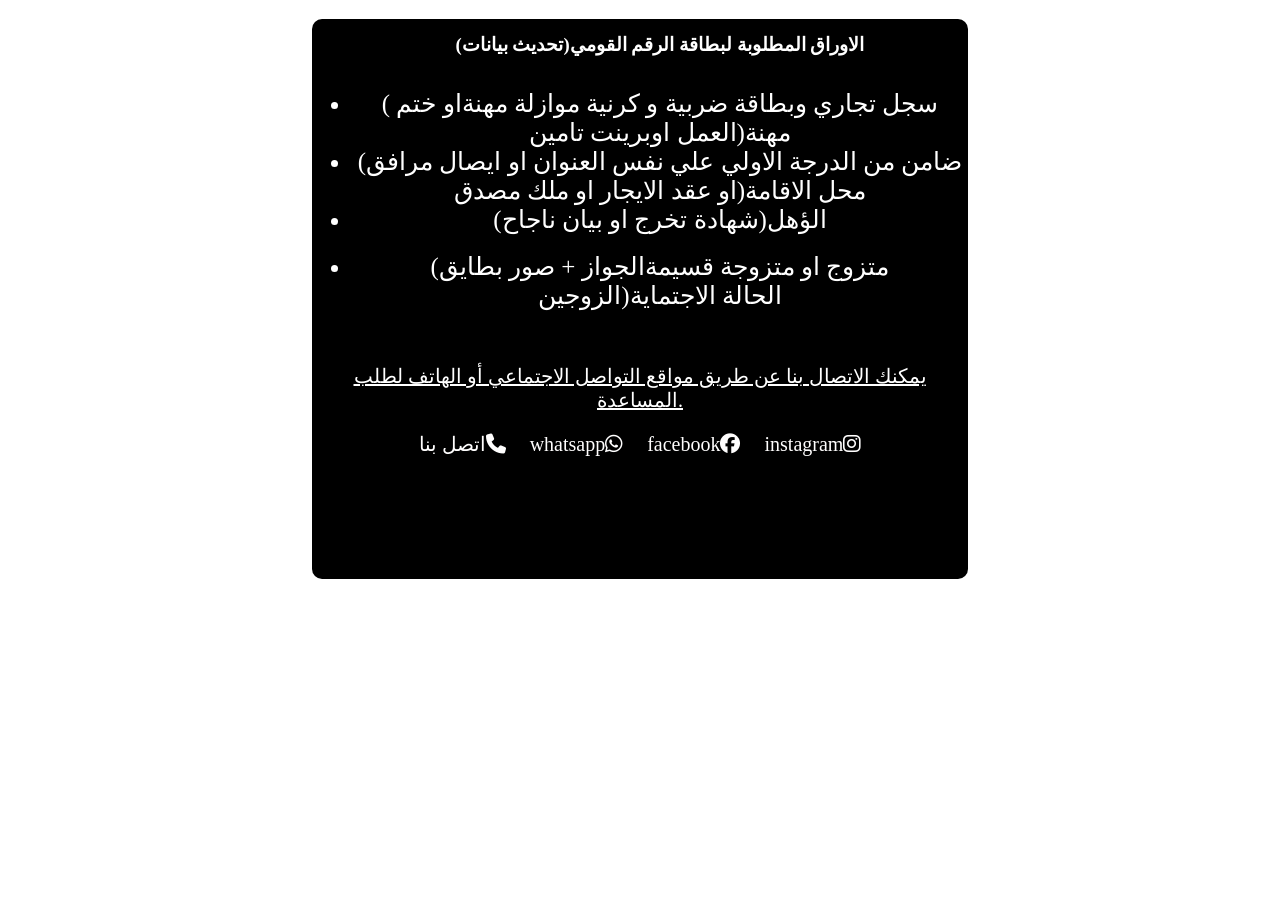
<file: (تحديث بيانات)بطاقة الرقم القومي.html>
<!DOCTYPE html>
<html lang="en">
<head>
    <meta charset="UTF-8">
    <meta name="viewport" content="width=device-width, initial-scale=1.0">
    <link rel="stylesheet" href="https://cdnjs.cloudflare.com/ajax/libs/font-awesome/6.5.1/css/all.min.css"
        integrity="sha512-DTOQO9RWCH3ppGqcWaEA1BIZOC6xxalwEsw9c2QQeAIftl+Vegovlnee1c9QX4TctnWMn13TZye+giMm8e2LwA=="
        crossorigin="anonymous" referrerpolicy="no-referrer" />
    <title>Document</title>
</head>
<body>
    <center>
        <div style="width: 41pc;height: 35pc;background-color: #000000; color: white; border-radius: 10px;">
            <ul>
                <h3 style="text-align: center;padding: 15px;"> (تحديث بيانات)الاوراق المطلوبة لبطاقة الرقم القومي</h3>
                <li style="font-weight: 500;font-size: 25px;">( سجل تجاري وبطاقة ضربية و كرنية موازلة مهنةاو ختم العمل اوبرينت تامين)مهنة</li>
                <li style="font-weight: 500;font-size: 25px;">(ضامن من الدرجة الاولي علي نفس العنوان او ايصال مرافق او عقد الايجار او ملك مصدق)محل الاقامة</li>
                <li style="font-weight: 500;font-size: 25px;">(شهادة تخرج او بيان ناجاح)الؤهل</li>
                <br>
                <li style="font-weight: 500;font-size: 25px;"> (متزوج او متزوجة قسيمةالجواز + صور بطايق الزوجين)الحالة الاجتماية</li>
            </ul>
            <br>
            <p style="font-size: 20px;text-decoration: underline;">يمكنك الاتصال بنا عن طريق مواقع التواصل الاجتماعي أو الهاتف لطلب المساعدة.</p>
            <a class="call" href="tel:01012058021">اتصل بنا<i id="call" class="fa-solid fa-phone"></i></a>
            <a href="https://wa.me/+201012058021">whatsapp<i class="fa-brands fa-whatsapp"></i></a>
            <a href="https://www.facebook.com/profile.php?id=100067774776198&mibextid=ZbWKwL">facebook<i
                    class="fa-brands fa-facebook"></i></a>
            <a href="https://www.instagram.com/elsltan1411?igsh=MXZ3c3VmNW1qbGxueA==">instagram<i
                    class="fa-brands fa-instagram"></i></a>
        </div>
    </center>
    <style>
        a{
    font-size: 20px;
        font-weight: 500;
        text-decoration: none;
        color: #fffefe;
        padding: 20px 10px;
}
 a:hover{
color: #ff0000;
    transition: ease 0.5s;
    text-decoration: underline;
}
    </style>
</body>
</html>
</file>
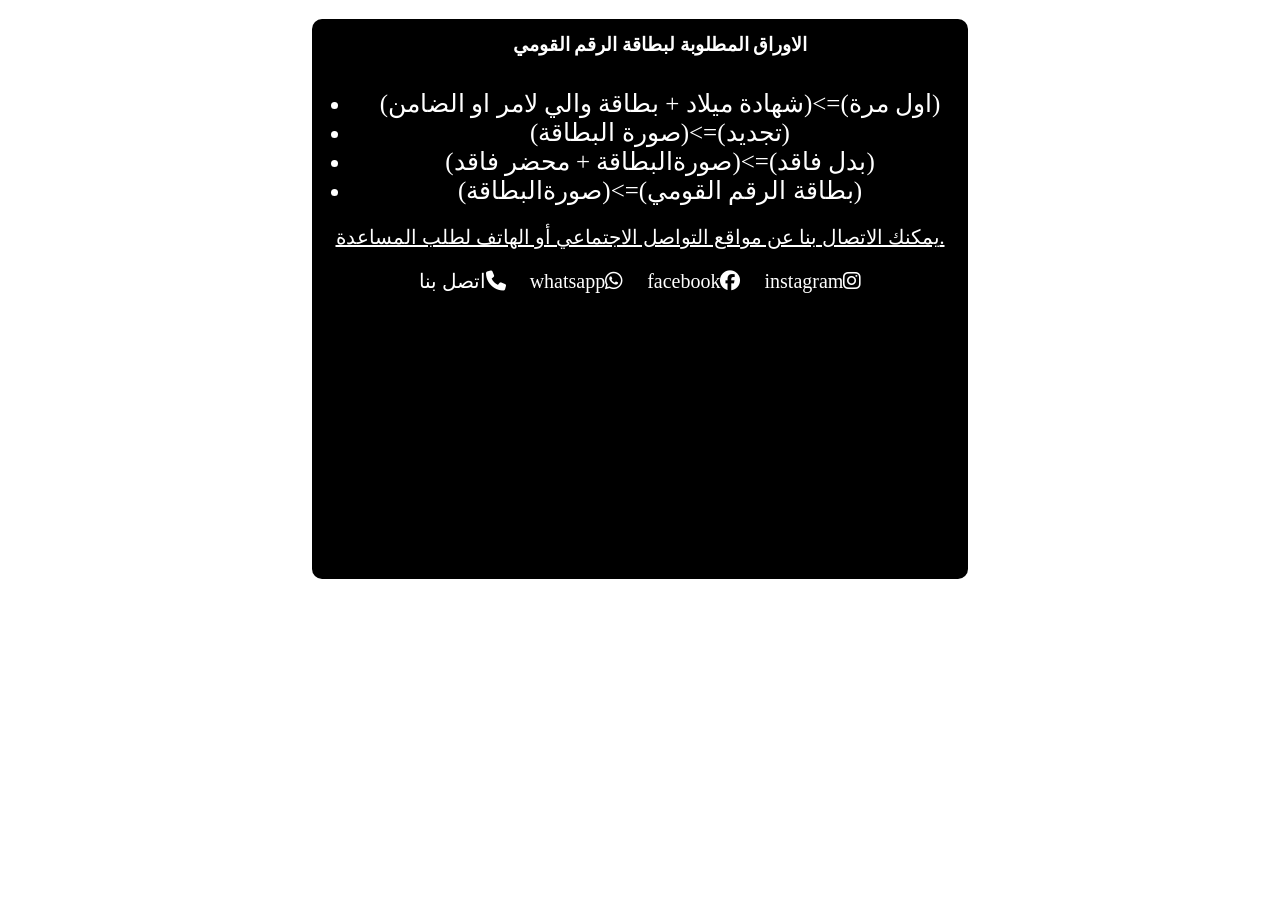
<file: البطاقة.html>
<!DOCTYPE html>
<html lang="en">
<head>
    <meta charset="UTF-8">
    <meta name="viewport" content="width=device-width, initial-scale=1.0">
    <link rel="stylesheet" href="https://cdnjs.cloudflare.com/ajax/libs/font-awesome/6.5.1/css/all.min.css"
      integrity="sha512-DTOQO9RWCH3ppGqcWaEA1BIZOC6xxalwEsw9c2QQeAIftl+Vegovlnee1c9QX4TctnWMn13TZye+giMm8e2LwA=="
      crossorigin="anonymous" referrerpolicy="no-referrer" />
    <title>Document</title>
</head>
<body>
  <center>
    <div style="width: 41pc;height: 35pc;background-color: #000000; color: white; border-radius: 10px;">
        <ul>
            <h3 style="text-align: center;padding: 15px;"> الاوراق المطلوبة لبطاقة الرقم القومي</h3>
            <li style="font-weight: 500;font-size: 25px;">(شهادة ميلاد + بطاقة والي لامر او الضامن)<=(اول مرة)</li>
            <li style="font-weight: 500;font-size: 25px;">(صورة البطاقة)<=(تجديد)</li>
            <li style="font-weight: 500;font-size: 25px;">(صورةالبطاقة + محضر فاقد)<=(بدل فاقد)</li>
            <li style="font-weight: 500;font-size: 25px;"> (صورةالبطاقة)<=(بطاقة الرقم القومي)</li>
        </ul>
    
    <p style="font-size: 20px;text-decoration: underline;">يمكنك الاتصال بنا عن مواقع التواصل الاجتماعي أو الهاتف لطلب المساعدة.
    </p>
    <a class="call" href="tel:01012058021">اتصل بنا<i id="call" class="fa-solid fa-phone"></i></a>
    <a href="https://wa.me/+201012058021">whatsapp<i class="fa-brands fa-whatsapp"></i></a>
    <a href="https://www.facebook.com/profile.php?id=100067774776198&mibextid=ZbWKwL">facebook<i class="fa-brands fa-facebook"></i></a>
    <a href="https://www.instagram.com/elsltan1411?igsh=MXZ3c3VmNW1qbGxueA==">instagram<i class="fa-brands fa-instagram"></i></a>

  <style>
    a {
      font-size: 20px;
      font-weight: 500;
      text-decoration: none;
      color: #ffffff;
      padding: 20px 10px;
    }
  
    a:hover {
      color: #ff0000;
      transition: ease 0.5s;
      text-decoration: underline;
    }
  </style>
  </div>
    </center>
</body>
</html>
</file>
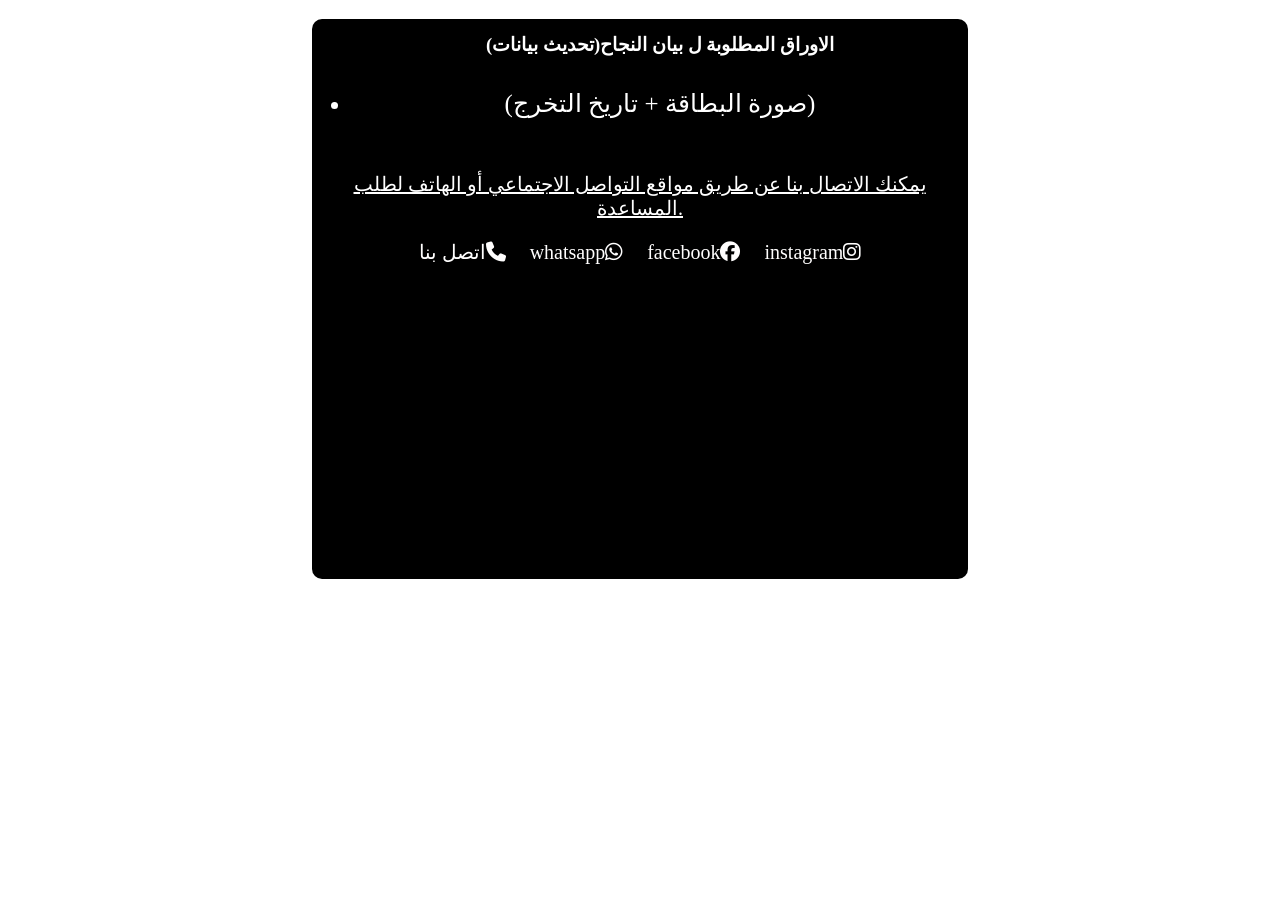
<file: بيان نجاح.html>
<!DOCTYPE html>
<html lang="en">

<head>
    <meta charset="UTF-8">
    <meta name="viewport" content="width=device-width, initial-scale=1.0">
    <link rel="stylesheet" href="https://cdnjs.cloudflare.com/ajax/libs/font-awesome/6.5.1/css/all.min.css"
        integrity="sha512-DTOQO9RWCH3ppGqcWaEA1BIZOC6xxalwEsw9c2QQeAIftl+Vegovlnee1c9QX4TctnWMn13TZye+giMm8e2LwA=="
        crossorigin="anonymous" referrerpolicy="no-referrer" />
    <title>Document</title>
</head>

<body>
    <center>
        <div style="width: 41pc;height: 35pc;background-color: #000000; color: white; border-radius: 10px;">
            <ul>
                <h3 style="text-align: center;padding: 15px;">(تحديث بيانات)الاوراق المطلوبة ل بيان النجاح</h3>
                <li style="font-weight: 500;font-size: 25px;">(صورة البطاقة + تاريخ التخرج)</li>
               
            </ul>
            <br>
            <p style="font-size: 20px;text-decoration: underline;">يمكنك الاتصال بنا عن طريق مواقع التواصل الاجتماعي أو الهاتف لطلب
                المساعدة.</p>
            <a class="call" href="tel:01012058021">اتصل بنا<i id="call" class="fa-solid fa-phone"></i></a>
            <a href="https://wa.me/+201012058021">whatsapp<i class="fa-brands fa-whatsapp"></i></a>
            <a href="https://www.facebook.com/profile.php?id=100067774776198&mibextid=ZbWKwL">facebook<i
                    class="fa-brands fa-facebook"></i></a>
            <a href="https://www.instagram.com/elsltan1411?igsh=MXZ3c3VmNW1qbGxueA==">instagram<i
                    class="fa-brands fa-instagram"></i></a>
        </div>
    </center>
    <style>
        a {
            font-size: 20px;
            font-weight: 500;
            text-decoration: none;
            color: #fffefe;
            padding: 20px 10px;
        }

        a:hover {
            color: #ff0000;
            transition: ease 0.5s;
            text-decoration: underline;
        }
    </style>
</body>

</html>
</file>
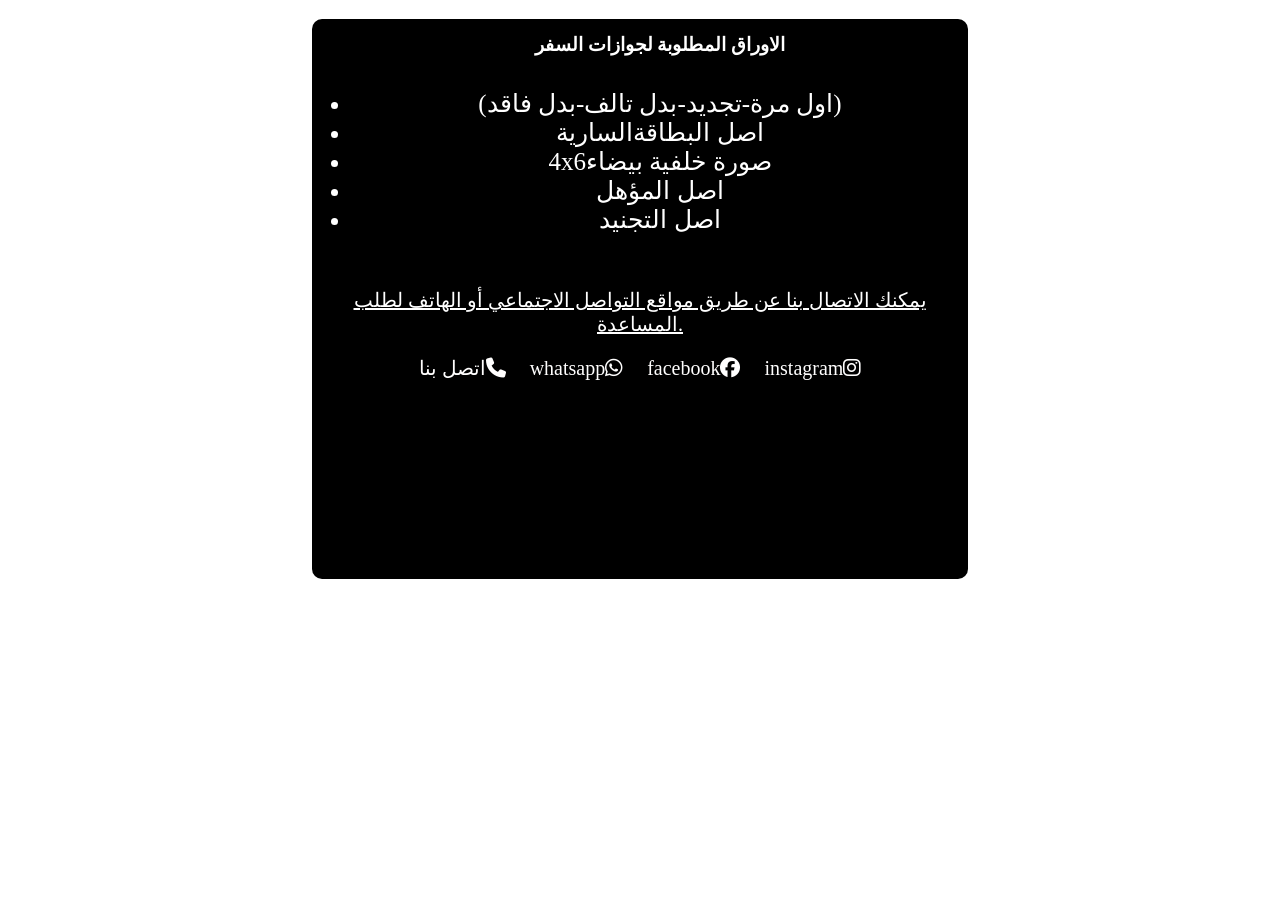
<file: جوازات السفر.html>
<!DOCTYPE html>
<html lang="en">
<head>
    <meta charset="UTF-8">
    <meta name="viewport" content="width=device-width, initial-scale=1.0">
    <link rel="stylesheet" href="https://cdnjs.cloudflare.com/ajax/libs/font-awesome/6.5.1/css/all.min.css"
        integrity="sha512-DTOQO9RWCH3ppGqcWaEA1BIZOC6xxalwEsw9c2QQeAIftl+Vegovlnee1c9QX4TctnWMn13TZye+giMm8e2LwA=="
        crossorigin="anonymous" referrerpolicy="no-referrer" />
    <title>Document</title>
</head>
<body>
    <center>
        <div style="width: 41pc;height: 35pc;background-color: #000000; color: white; border-radius: 10px;">
            <ul>
                <h3 style="text-align: center;padding: 15px;"> الاوراق المطلوبة لجوازات السفر</h3>
                <li style="font-weight: 500;font-size: 25px;">(اول مرة-تجديد-بدل تالف-بدل فاقد)</li>
                <li style="font-weight: 500;font-size: 25px;">اصل البطاقةالسارية</li>
                <li style="font-weight: 500;font-size: 25px;"> 4x6صورة خلفية بيضاء</li>
                <li style="font-weight: 500;font-size: 25px;">اصل المؤهل</li>
                <li style="font-weight: 500;font-size: 25px;">اصل التجنيد</li>
            </ul>
            <br>
            <p style="font-size: 20px;text-decoration: underline;">يمكنك الاتصال بنا عن طريق مواقع التواصل الاجتماعي أو الهاتف لطلب المساعدة.</p>
            <a class="call" href="tel:01012058021">اتصل بنا<i id="call" class="fa-solid fa-phone"></i></a>
            <a href="https://wa.me/+201012058021">whatsapp<i class="fa-brands fa-whatsapp"></i></a>
            <a href="https://www.facebook.com/profile.php?id=100067774776198&mibextid=ZbWKwL">facebook<i
                    class="fa-brands fa-facebook"></i></a>
            <a href="https://www.instagram.com/elsltan1411?igsh=MXZ3c3VmNW1qbGxueA==">instagram<i
                    class="fa-brands fa-instagram"></i></a>
        </div>
    </center>
    <style>
        a {
            font-size: 20px;
            font-weight: 500;
            text-decoration: none;
            color: #fffefe;
            padding: 20px 10px;
        }
    
        a:hover {
            color: #ff0000;
            transition: ease 0.5s;
            text-decoration: underline;
        }
    </style>
</body>
</html>
</file>
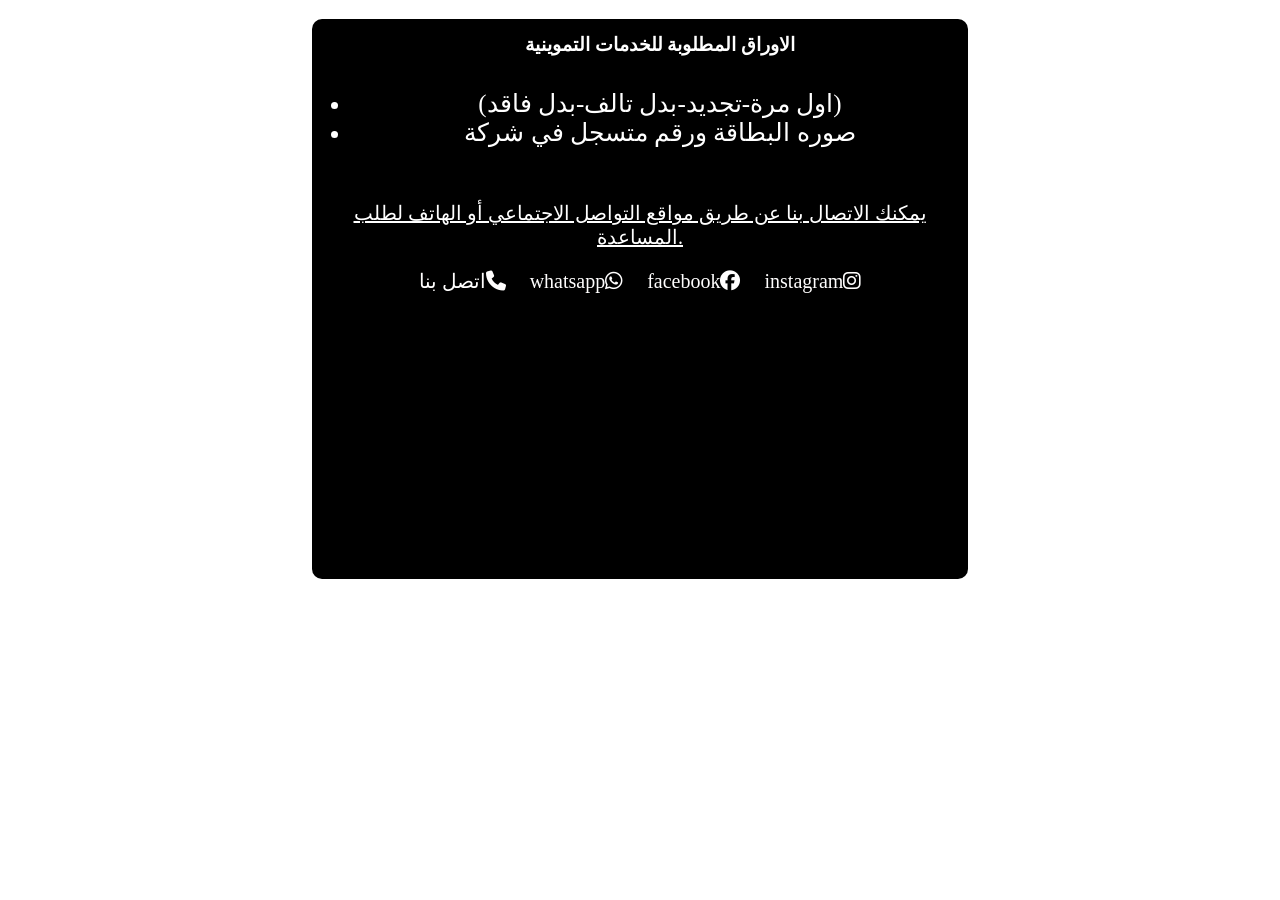
<file: خدمات التموين.html>
<!DOCTYPE html>
<html lang="en">
<head>
    <meta charset="UTF-8">
    <meta name="viewport" content="width=device-width, initial-scale=1.0">
    <link rel="stylesheet" href="https://cdnjs.cloudflare.com/ajax/libs/font-awesome/6.5.1/css/all.min.css"
        integrity="sha512-DTOQO9RWCH3ppGqcWaEA1BIZOC6xxalwEsw9c2QQeAIftl+Vegovlnee1c9QX4TctnWMn13TZye+giMm8e2LwA=="
        crossorigin="anonymous" referrerpolicy="no-referrer" />
    <title>Document</title>
</head>
<body>
    <center>
        <div style="width: 41pc;height: 35pc;background-color: #000000; color: white; border-radius: 10px;">
            <ul>
                <h3 style="text-align: center;padding: 15px;">الاوراق المطلوبة للخدمات التموينية</h3>
             <li style="font-weight: 500;font-size: 25px;">(اول مرة-تجديد-بدل تالف-بدل فاقد)</li>
             <li style="font-weight: 500;font-size: 25px;">صوره البطاقة ورقم متسجل في شركة</li>
            </ul>
            <br>
            <p style="font-size: 20px;text-decoration: underline;">يمكنك الاتصال بنا عن طريق مواقع التواصل الاجتماعي أو الهاتف لطلب
                المساعدة.</p>
            <a class="call" href="tel:01012058021">اتصل بنا<i id="call" class="fa-solid fa-phone"></i></a>
            <a href="https://wa.me/+201012058021">whatsapp<i class="fa-brands fa-whatsapp"></i></a>
            <a href="https://www.facebook.com/profile.php?id=100067774776198&mibextid=ZbWKwL">facebook<i
                    class="fa-brands fa-facebook"></i></a>
            <a href="https://www.instagram.com/elsltan1411?igsh=MXZ3c3VmNW1qbGxueA==">instagram<i
                    class="fa-brands fa-instagram"></i></a>
        </div>
    </center>
    <style>
        a {
            font-size: 20px;
            font-weight: 500;
            text-decoration: none;
            color: #fffefe;
            padding: 20px 10px;
        }
    
        a:hover {
            color: #ff0000;
            transition: ease 0.5s;
            text-decoration: underline;
        }
    </style>
</body>
</html>
</file>
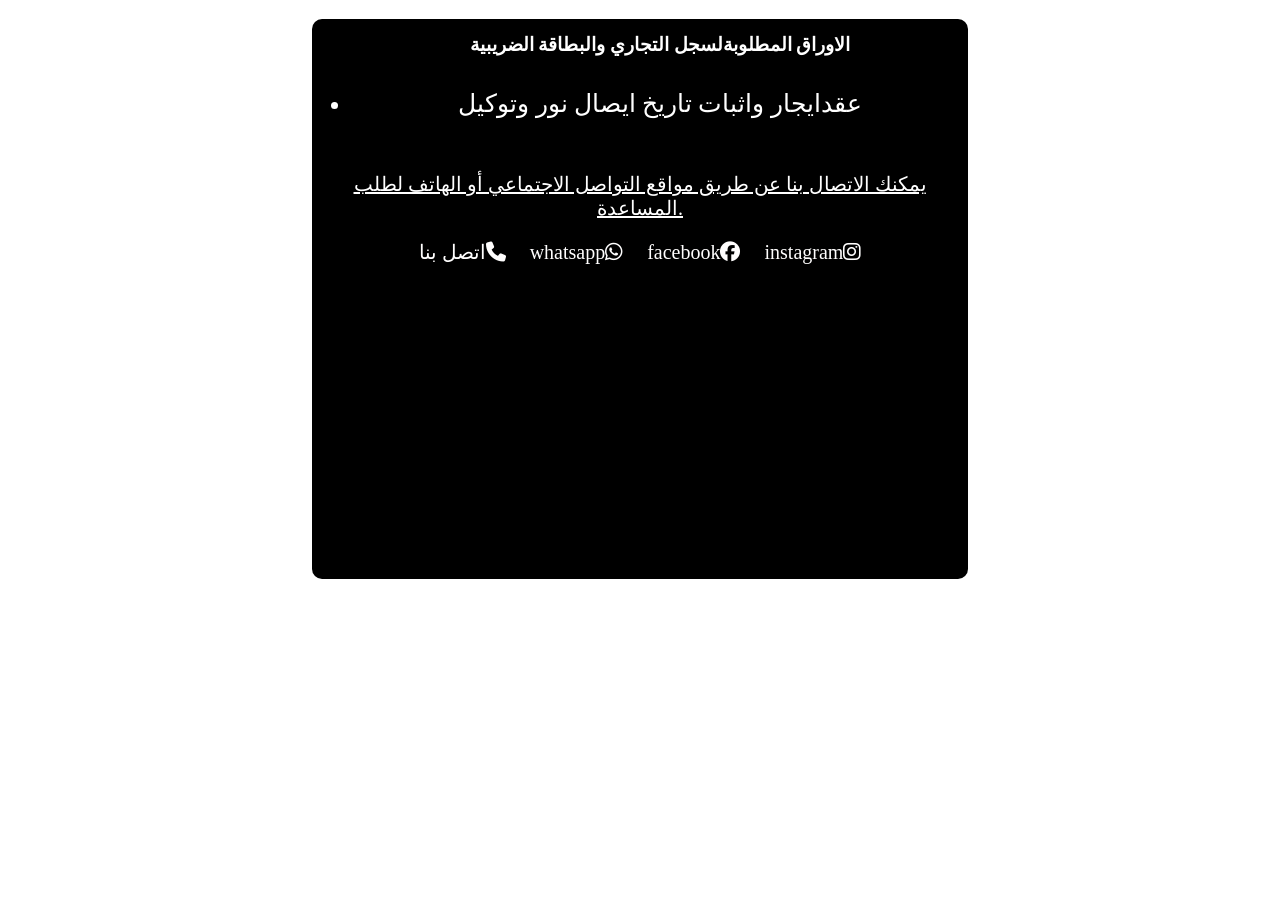
<file: سجل تجاري.html>
<!DOCTYPE html>
<html lang="en">
<head>
    <meta charset="UTF-8">
    <meta name="viewport" content="width=device-width, initial-scale=1.0">
    <link rel="stylesheet" href="https://cdnjs.cloudflare.com/ajax/libs/font-awesome/6.5.1/css/all.min.css"
        integrity="sha512-DTOQO9RWCH3ppGqcWaEA1BIZOC6xxalwEsw9c2QQeAIftl+Vegovlnee1c9QX4TctnWMn13TZye+giMm8e2LwA=="
        crossorigin="anonymous" referrerpolicy="no-referrer" />
    <title>Document</title>
</head>
<body>
    <center>
        <div style="width: 41pc;height: 35pc;background-color: #000000; color: white; border-radius: 10px;">
            <ul>
                <h3 style="text-align: center;padding: 15px;"> الاوراق المطلوبةلسجل التجاري والبطاقة الضريبية</h3>
               <li style="font-weight: 500;font-size: 25px;">عقدايجار واثبات تاريخ ايصال نور وتوكيل</li>
            </ul>
            <br>
            <p style="font-size: 20px;text-decoration: underline;">يمكنك الاتصال بنا عن طريق مواقع التواصل الاجتماعي أو الهاتف لطلب
                المساعدة.</p>
            <a class="call" href="tel:01012058021">اتصل بنا<i id="call" class="fa-solid fa-phone"></i></a>
            <a href="https://wa.me/+201012058021">whatsapp<i class="fa-brands fa-whatsapp"></i></a>
            <a href="https://www.facebook.com/profile.php?id=100067774776198&mibextid=ZbWKwL">facebook<i
                    class="fa-brands fa-facebook"></i></a>
            <a href="https://www.instagram.com/elsltan1411?igsh=MXZ3c3VmNW1qbGxueA==">instagram<i
                    class="fa-brands fa-instagram"></i></a>
        </div>
    </center>
    <style>
        a {
            font-size: 20px;
            font-weight: 500;
            text-decoration: none;
            color: #fffefe;
            padding: 20px 10px;
        }
    
        a:hover {
            color: #ff0000;
            transition: ease 0.5s;
            text-decoration: underline;
        }
    </style>
</body>
</html>
</file>
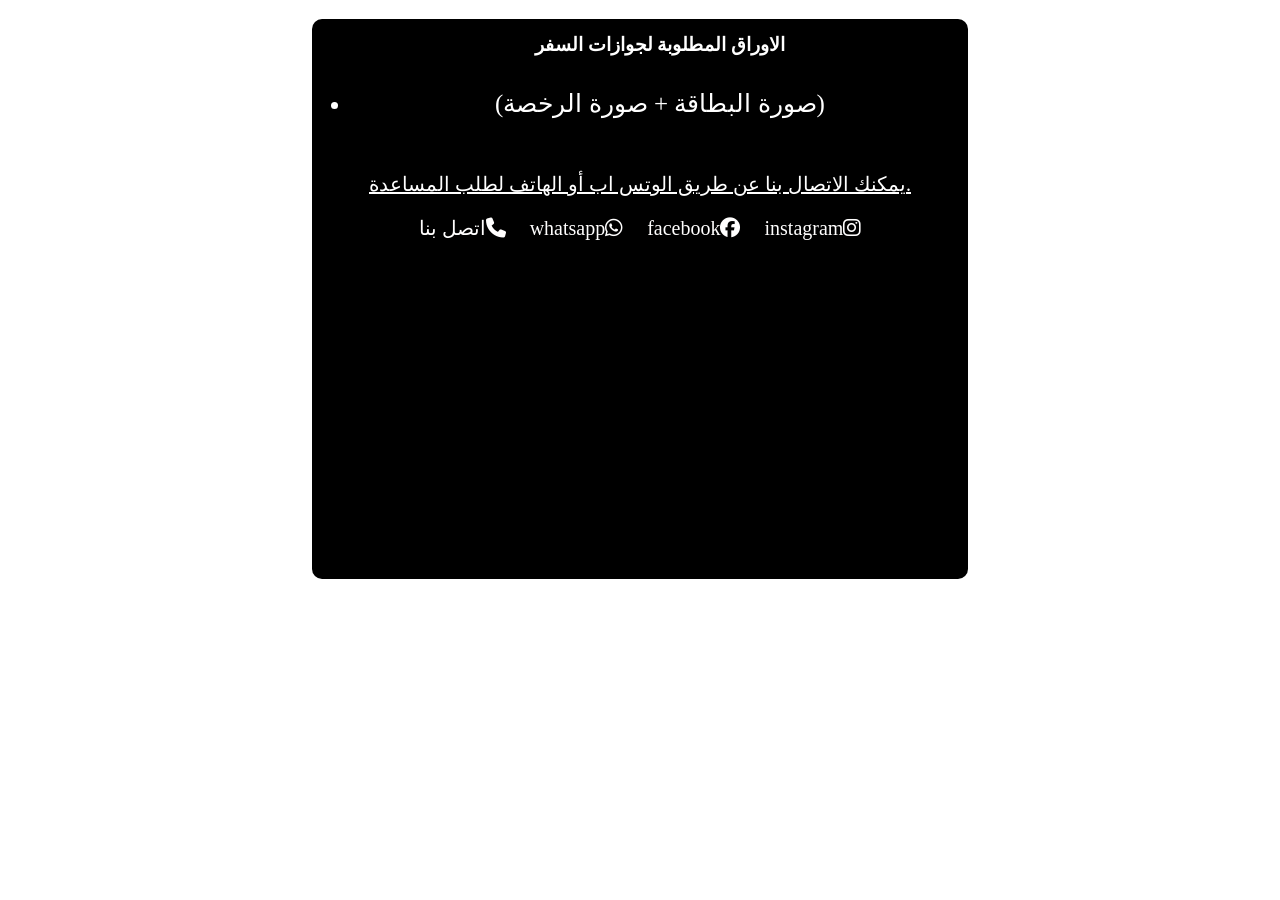
<file: مخلفات.html>
<!DOCTYPE html>
<html lang="en">

<head>
    <meta charset="UTF-8">
    <meta name="viewport" content="width=device-width, initial-scale=1.0">
    <link rel="stylesheet" href="https://cdnjs.cloudflare.com/ajax/libs/font-awesome/6.5.1/css/all.min.css"
        integrity="sha512-DTOQO9RWCH3ppGqcWaEA1BIZOC6xxalwEsw9c2QQeAIftl+Vegovlnee1c9QX4TctnWMn13TZye+giMm8e2LwA=="
        crossorigin="anonymous" referrerpolicy="no-referrer" />
    <title>Document</title>
</head>

<body>
    <center>
        <div style="width: 41pc;height: 35pc;background-color: #000000; color: white; border-radius: 10px;">
            <ul>
                <h3 style="text-align: center;padding: 15px;"> الاوراق المطلوبة لجوازات السفر</h3>
                <li style="font-weight: 500;font-size: 25px;">(صورة البطاقة + صورة الرخصة)</li>
             
            </ul>
            <br>
            <p style="font-size: 20px;text-decoration: underline;">يمكنك الاتصال بنا عن طريق الوتس اب أو الهاتف لطلب
                المساعدة.</p>
            <a class="call" href="tel:01012058021">اتصل بنا<i id="call" class="fa-solid fa-phone"></i></a>
            <a href="https://wa.me/+201012058021">whatsapp<i class="fa-brands fa-whatsapp"></i></a>
            <a href="https://www.facebook.com/profile.php?id=100067774776198&mibextid=ZbWKwL">facebook<i
                    class="fa-brands fa-facebook"></i></a>
            <a href="https://www.instagram.com/elsltan1411?igsh=MXZ3c3VmNW1qbGxueA==">instagram<i
                    class="fa-brands fa-instagram"></i></a>
        </div>
    </center>
    <style>
        a {
            font-size: 20px;
            font-weight: 500;
            text-decoration: none;
            color: #fffefe;
            padding: 20px 10px;
        }

        a:hover {
            color: #ff0000;
            transition: ease 0.5s;
            text-decoration: underline;
        }
    </style>
</body>

</html>
</file>
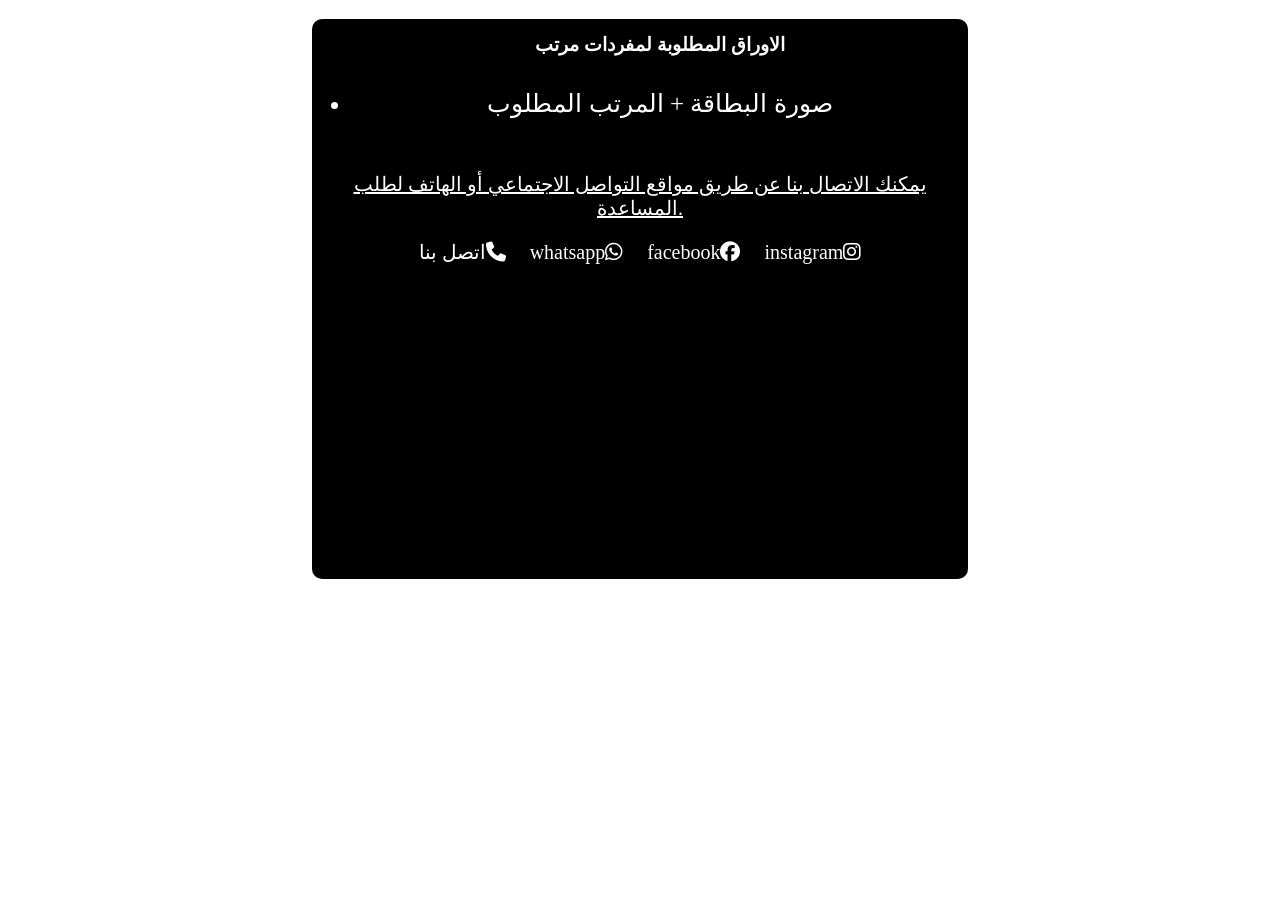
<file: مفردات مرتب.html>
<!DOCTYPE html>
<html lang="en">
<head>
    <meta charset="UTF-8">
    <meta name="viewport" content="width=device-width, initial-scale=1.0">
    <link rel="stylesheet" href="https://cdnjs.cloudflare.com/ajax/libs/font-awesome/6.5.1/css/all.min.css"
        integrity="sha512-DTOQO9RWCH3ppGqcWaEA1BIZOC6xxalwEsw9c2QQeAIftl+Vegovlnee1c9QX4TctnWMn13TZye+giMm8e2LwA=="
        crossorigin="anonymous" referrerpolicy="no-referrer" />
    <title>Document</title>
</head>
<body>
    <center>
        <div style="width: 41pc;height: 35pc;background-color: #000000; color: white; border-radius: 10px;">
            <ul>
                <h3 style="text-align: center;padding: 15px;">الاوراق المطلوبة لمفردات مرتب</h3>
                <li style="font-weight: 500;font-size: 25px;">صورة البطاقة + المرتب المطلوب</li>
            </ul>
            <br>
            <p style="font-size: 20px;text-decoration: underline;">يمكنك الاتصال بنا عن طريق مواقع التواصل الاجتماعي أو الهاتف لطلب
                المساعدة.</p>
            <a class="call" href="tel:01012058021">اتصل بنا<i id="call" class="fa-solid fa-phone"></i></a>
            <a href="https://wa.me/+201012058021">whatsapp<i class="fa-brands fa-whatsapp"></i></a>
            <a href="https://www.facebook.com/profile.php?id=100067774776198&mibextid=ZbWKwL">facebook<i class="fa-brands fa-facebook"></i></a>
            <a href="https://www.instagram.com/elsltan1411?igsh=MXZ3c3VmNW1qbGxueA==">instagram<i class="fa-brands fa-instagram"></i></a>
        </div>
    </center>
    <style>
        a {
            font-size: 20px;
            font-weight: 500;
            text-decoration: none;
            color: #fffefe;
            padding: 20px 10px;
        }
    
        a:hover {
            color: #ff0000;
            transition: ease 0.5s;
            text-decoration: underline;
        }
    </style>
</body>
</html>
</file>
